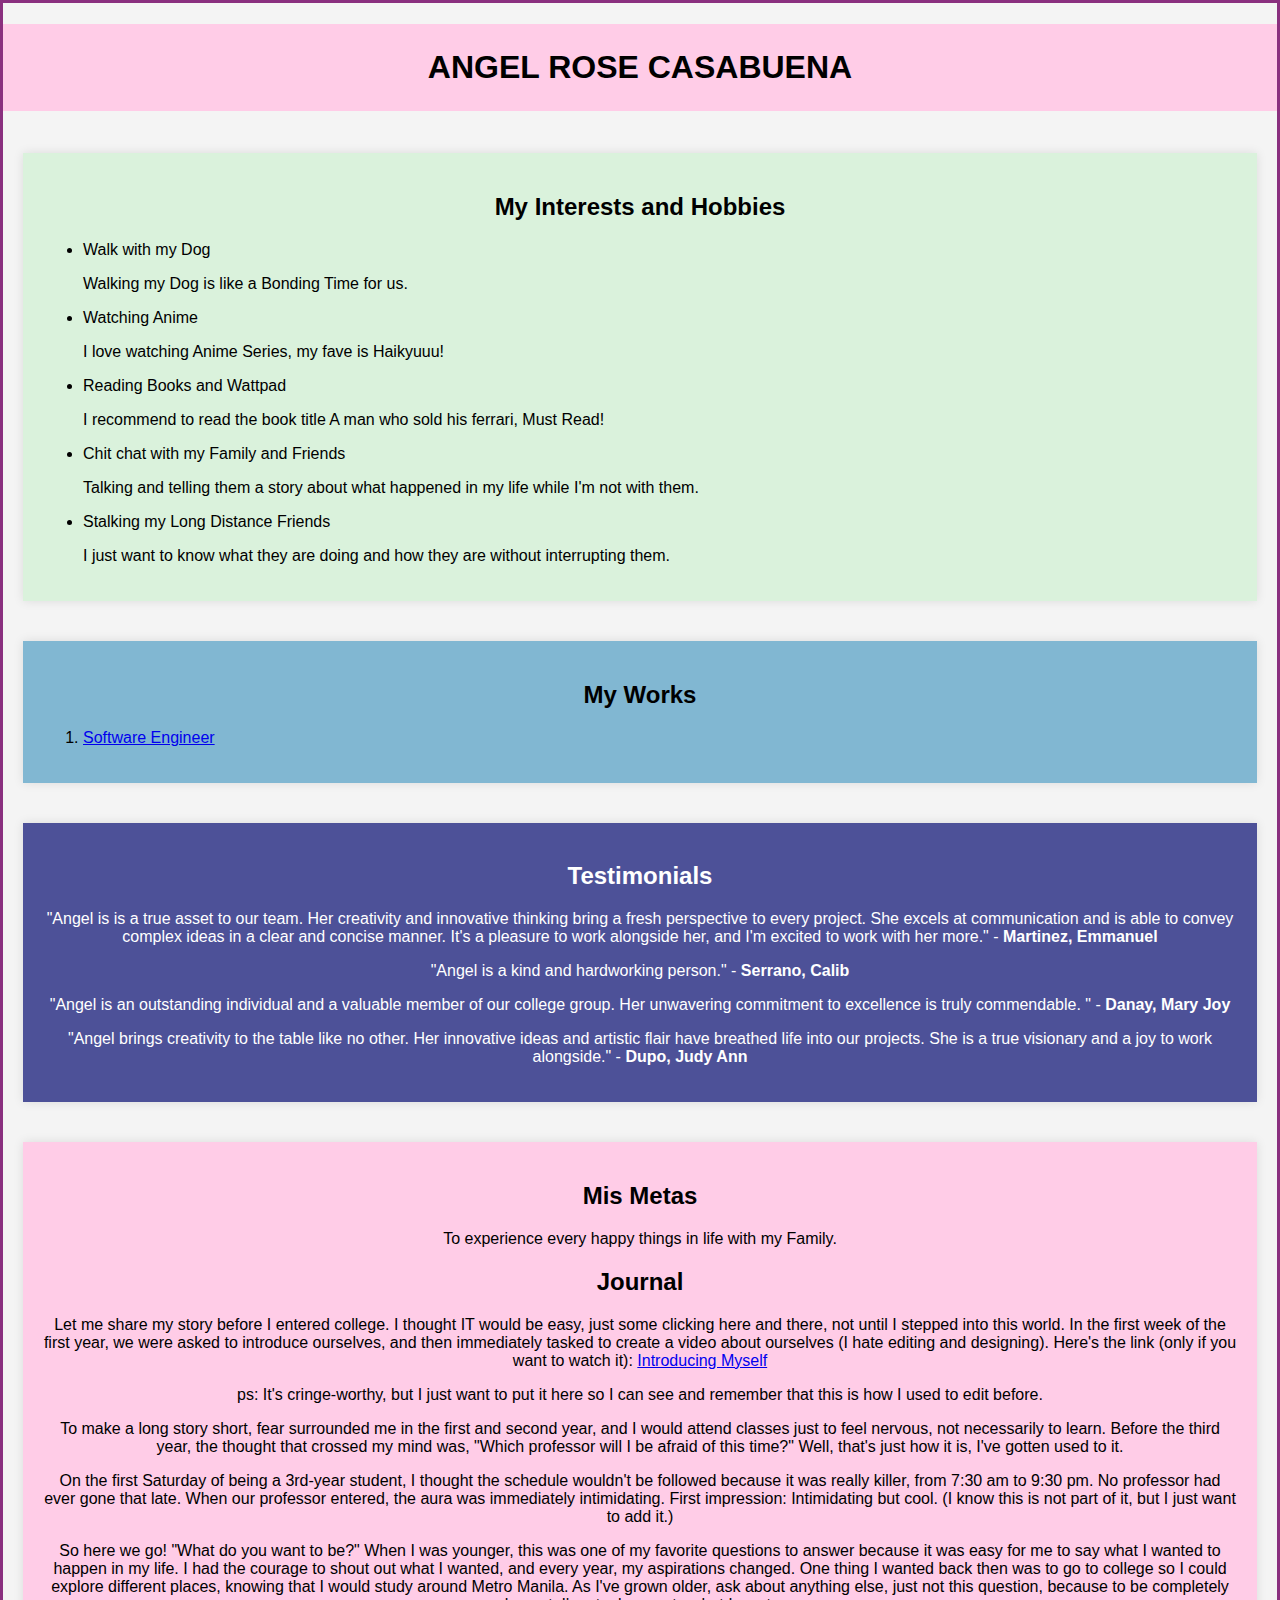
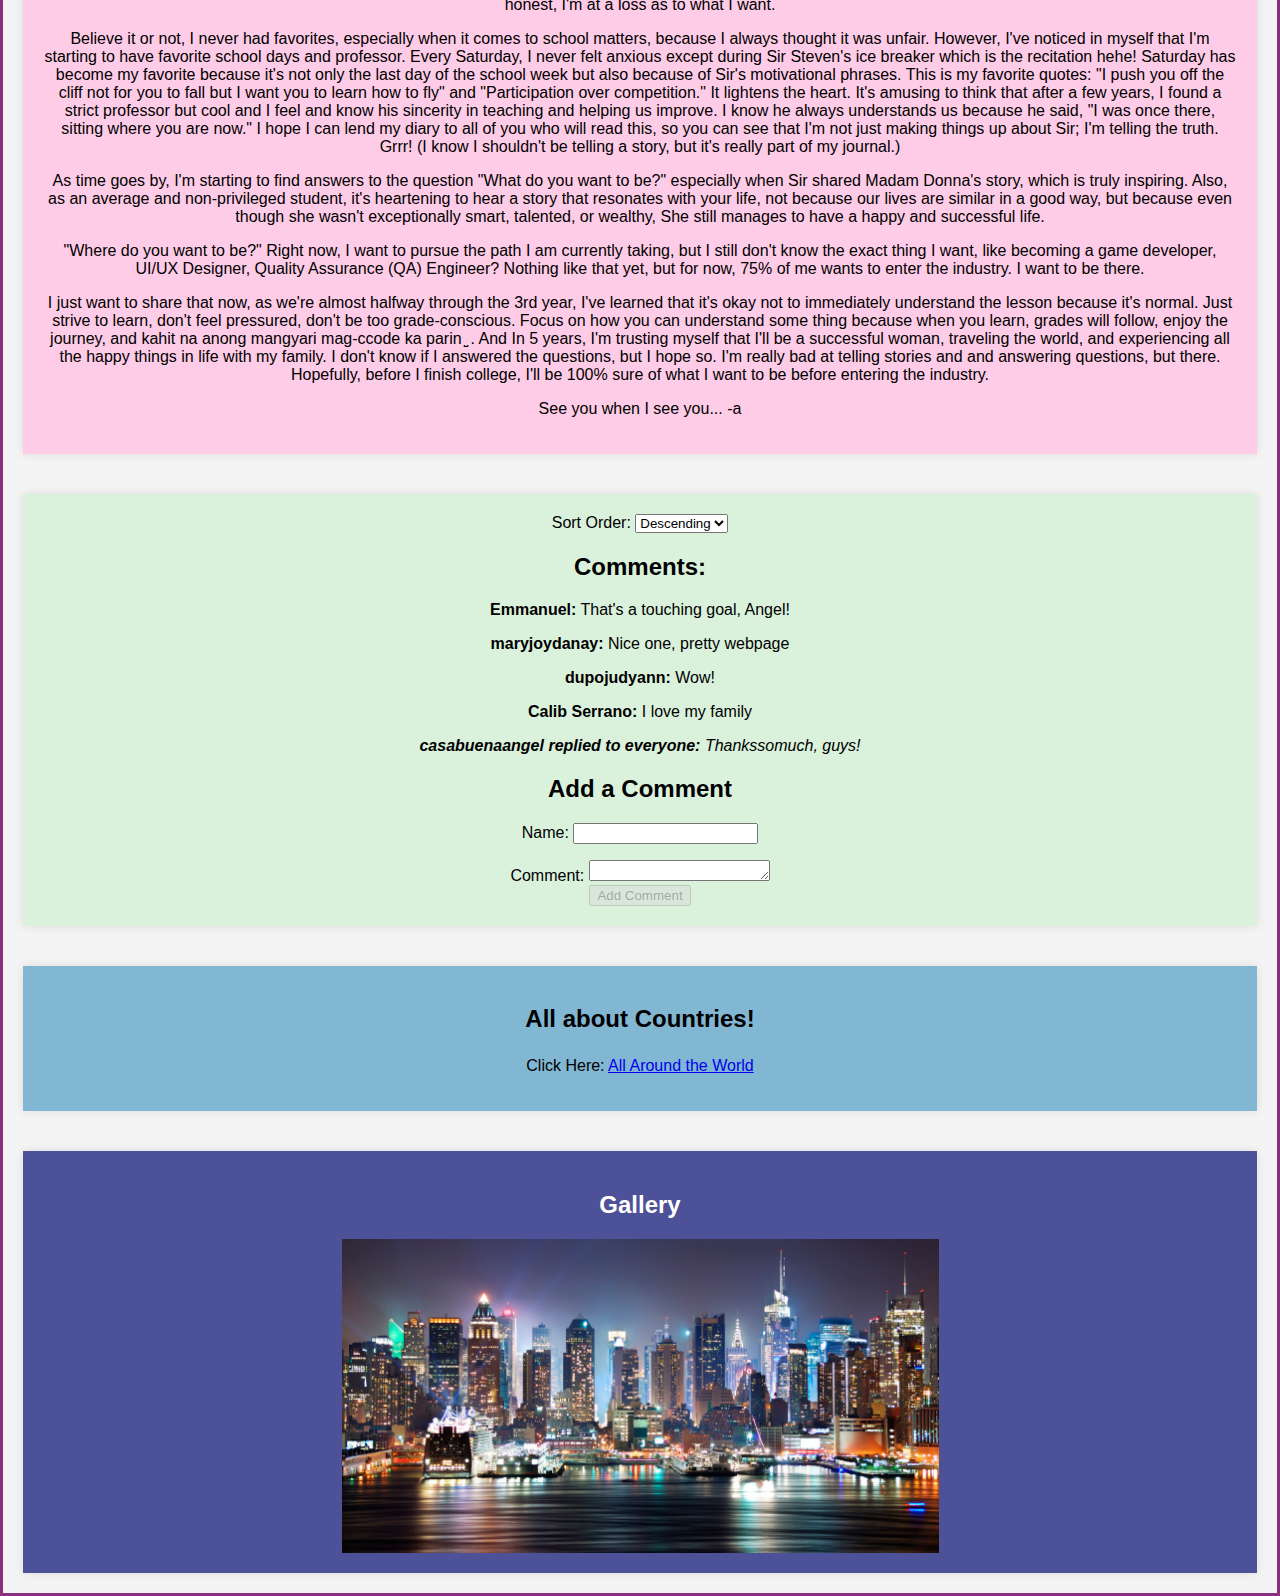
<file: index.html>
<!DOCTYPE html>
<html>
	<head>
		<div class="everything">
		<title>casabuena_angelrose Page</title>
		<link href = "style.css" rel = "stylesheet"/>
	</head>
	<body>
		<div>
			<h1 class="name">ANGEL ROSE CASABUENA</h1>
		</div>
		<div class="info"> 
			<h2 class="interest">My Interests and Hobbies</h2>
			<ul>
			
			<li>Walk with my Dog
				   <p>Walking my Dog is like a Bonding Time for us.</p>
			   </li>
			<li>Watching Anime
				   <p>I love watching Anime Series, 
					my fave is Haikyuuu!</p>
			   </li>
			<li>Reading Books and Wattpad
				   <p>I recommend to read the book title 
					A man who sold his ferrari, Must Read!</p>  
			   </li>
			<li>Chit chat with my Family and Friends
				   <p>Talking and telling them a story about what 
					happened in my life while I'm not with them.</p>  
			   </li>
			<li>Stalking my Long Distance Friends
				   <p>I just want to know what they are doing and how they 
					are without interrupting them.</p>  
			   </li>
			  <ul>
		</div>
		
		<div class="work">
			<h2 class="worky">My Works</h2>
			<ol>
				<li>
					<a href = ".myworks.html" target="blank">
						Software Engineer</a>
			  </li>
			</ol>
		</div>

		<div class="testi">
			<h2>Testimonials</h2>
			<p> "Angel is is a true asset to our team. Her creativity and
				innovative thinking bring a fresh perspective 
				to every project. She excels at communication and is 
				able to convey complex ideas in a clear and concise manner.
				It's a pleasure to work alongside her, 
				and I'm excited to work with her more." 
				- <strong> Martinez, Emmanuel</strong></p>
		
            <p> "Angel is a kind and hardworking person." 
				- <strong> Serrano, Calib </strong></p>

            <p>"Angel is an outstanding individual and a valuable 
				member of our college group. Her unwavering commitment
				to excellence is truly commendable. " 
				- <strong>Danay, Mary Joy </strong></p>

            <p>"Angel brings creativity to the table like no other. 
				Her innovative ideas and artistic flair have breathed 
				life into our projects. She is a true visionary 
				and a joy to work alongside." 
				- <strong>Dupo, Judy Ann </strong></p>		
		</div>

		<div class="goal">
			<h2>Mis Metas</h2>
			<p>To experience every happy things in life with my Family.</p>
			<h2>Journal</h2>
			<p>Let me share my story before I entered college. 
				I thought IT would be easy, just some clicking here and there,
				not until I stepped into this world.
				In the first week of the first year, 
				we were asked to introduce ourselves,
				and then immediately tasked to create a video about ourselves
				(I hate editing and designing). 
				Here's the link (only if you want to watch it):
				<a href="https://youtu.be/1kDt3B78-aQ?si=IcNsY2BMuPBw3aCN">
					Introducing Myself</a>
			</p>

			<p>ps: It's cringe-worthy, but I just want to put it here so I can
			   see and remember that this is how I used to edit before.
			</p>

			<p>To make a long story short, 
				fear surrounded me in the first and second year, 
				and I would attend classes just to feel nervous, 
				not necessarily to learn. 
				Before the third year, the thought that crossed my mind was,
				"Which professor will I be afraid of this time?" 
				Well, that's just how it is, I've gotten used to it.
			</p>

			<p>On the first Saturday of being a 3rd-year student, 
				I thought the schedule wouldn't be followed 
				because it was really killer, 
				from 7:30 am to 9:30 pm. No professor had ever gone that late.
				When our professor entered, 
				the aura was immediately intimidating. 
				First impression: Intimidating but cool.
				(I know this is not part of it, but I just want to add it.)
			</p>

			<p>So here we go!
				"What do you want to be?" 
				When I was younger, this was one of my favorite questions
				to answer because it was easy for me to say what I wanted 
				to happen in my life. I had the courage to shout out what 
				I wanted, and every year, my aspirations changed. One thing
				I wanted back then was to go to college so I could explore
				different places, knowing that I would study around
				Metro Manila. As I've grown older, ask about anything else, 
				just not this question, because to be completely honest, 
				I'm at a loss as to what I want. 
			</p>

			<p>Believe it or not, I never had favorites, 
				especially when it comes to school matters, 
				because I always thought it was unfair. However, 
				I've noticed in myself that I'm starting to have 
				favorite school days and professor. Every Saturday, 
				I never felt anxious except during Sir Steven's ice breaker 
				which is the recitation hehe! Saturday has become my 
				favorite because it's not only the last day of the school 
				week but also because of Sir's motivational phrases. This is
				my favorite quotes: "I push you off the cliff not for you to 
				fall but I want you to learn how to fly" and "Participation 
				over competition." It lightens the heart. It's amusing to think
				that after a few years, I found a strict professor but cool
				and I feel and know his sincerity in teaching and helping 
				us improve. I know he always understands us because he said,
				"I was once there, sitting where you are now." 
				I hope I can lend my diary to all of you who will read this, 
				so you can see that I'm not just making things up about Sir; 
				I'm telling the truth. Grrr!
				(I know I shouldn't be telling a story, 
				but it's really part of my journal.)
			</p>

			<p>As time goes by, I'm starting to find answers 
				to the question "What do you want to be?" especially 
				when Sir shared Madam Donna's story, which is truly inspiring.
				Also, as an average and non-privileged student, it's 
				heartening to hear a story that resonates with your life, 
				not because our lives are similar in a good way, but because
				even though she wasn't exceptionally smart, talented, 
				or wealthy, She still manages to have a happy 
				and successful life.
			</p>

			<p>"Where do you want to be?" 
				Right now, I want to pursue the path I am currently taking,
				but I still don't know the exact thing I want, like 
				becoming a game developer, UI/UX Designer, 
				Quality Assurance (QA) Engineer? Nothing 
				like that yet, but for now,
				75% of me wants to enter the industry. I want to be there.
			</p>

			<p>I just want to share that now, as we're almost halfway through
				the 3rd year, I've learned that it's okay not to immediately
				understand the lesson because it's normal. Just strive to
				learn, don't feel pressured, don't be too grade-conscious.
				Focus on how you can understand some thing because 
				when you learn, grades will follow, enjoy the journey,
				and kahit na anong mangyari mag-ccode ka parin ̤̮ .
				And In 5 years, I'm trusting myself that I'll be a
				successful woman, traveling the world, and experiencing
				all the happy things in life with my family.
				I don't know if I answered the questions,
				but I hope so. I'm really bad at telling 
				stories and and answering questions, but there. 
				Hopefully, before I finish college, 
				I'll be 100% sure of what I want to be
				before entering the industry.
			</p>

			<p>See you when I see you... -a</p>
		</div>
	
		<div class="cmmnt">
        <form>
            <div class="comment">
			<label for="sortOrder">Sort Order:</label>
			<select id="sortOrder" onchange="sortComments()">
				<option value="desc">Descending</option>
				<option value="asc">Ascending</option>
			</select>
			<p id="comment_section"></p>
			<h2>Comments:</h2>
			<p><strong>Emmanuel:</strong> That's a touching goal, Angel!</p>
			<p><strong>maryjoydanay:</strong> Nice one, pretty webpage</p>
			<p><strong>dupojudyann: </strong>Wow!</p>
			<p><strong>Calib Serrano:</strong> I love my family</p>
			<p><em><strong>casabuenaangel replied to everyone:</strong> 
				Thankssomuch, guys!</em></p>

            <p id="comment_id">
                <h2>Add a Comment</h2>
                <label for="name">Name:</label>
                <input type="text" 
                	id="name" 
                	name="name" 
					oninput="enableCommentButton()" 
					required>
				</p>

                <label for="comment">Comment:</label>
                <textarea id="comment" 
					name="comment" 
					rows="1" 
					cols="20" 
					oninput="enableCommentButton()" 
					required></textarea>
			<div>
                <button id="comment_button" 
					type="submit" 
					disabled>
					Add Comment</button>
			</div>
            </div>
        </form>     
        </div>

		<div class="country">
			<p><h2>All about Countries!</p></h2>
			<p>Click Here: 
				<a href="country.html">All Around the World</a>
			</p>
		</div>

		<div class="gallery">
			<h2>Gallery</h2>
			<img
				src ="building.jpg"
				alt ="Building with Lights" 
				class = "center"/>
		</div>

	<script src="script.js"></script>

	</body>
</div>
</html>
</file>
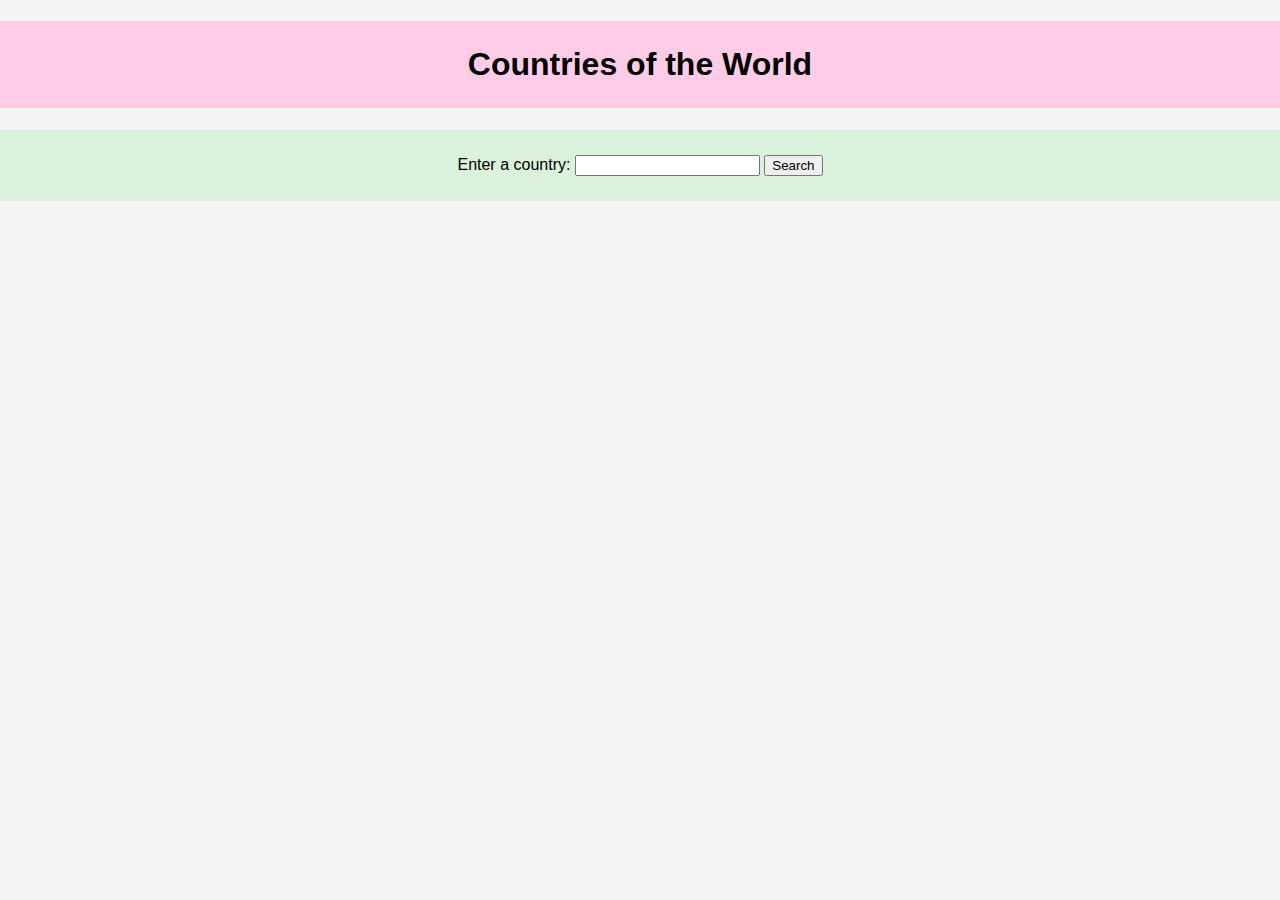
<file: country.html>
<!DOCTYPE html>
<html>
    <head>
        <div class="all">
        <title>Countries of the World</title>
        <link href = "style.css" rel = "stylesheet"/>
    </head>
    <body>

        <h1 class="title">Countries of the World</h1>

        <div class="search">
        <label for="search_input">Enter a country: </label>
            <input type="text" id="search_input">
            <button onclick="searchCountry()">Search</button>
        </div>

        <div class="country-details">
            <div id="country_details"></div>
        </div>

        <div class="other-countries">
            <div id="other_countries"></div>
        </div>

    <script src="country.js"></script>

        </div>
    </body>
</html>
</file>
<file: style.css>
body{
    font-family: 'Arial', sans-serif;
    margin: 0;
    padding: 0;
    background-color: #f4f4f4;
    color: #333;
}

img{
	display: block;
 	margin-left: auto;
 	margin-right: auto;
 	width: 50%;
 	height: 50%;
}

div.everything{
	border-style: double;
	border-color: #8a307f;
	border-style: solid;
}

h1.name{
  color: black;
  text-align: center;
  padding: 25px;
  background-color: #ffcce7;
}

div.info{
	color: black;
	border-color: darkviolet;
	background-color: #daf2dc;
}

h2.interest{
	text-align: center;
}

div.work{
	color: black;
	background-color: #81b7d2;
}

h2.worky{
	text-align: center;
}

div.testi{
	color: white;
	text-align: center;
	background-color: #4d5198;
}

div.goal{
	color: black;
	text-align: center;
	background-color: #ffcce7;
}

div.comment{
	color: black;
	background-color: #daf2dc;
}

div.cmmnt{
	text-align: center;
}

div.country{
	color: black;
	text-align: center;
	background-color: #81b7d2;
}

div.gallery{
	color: white;
	text-align: center;
	background-color: #4d5198;
}

h1.title{
	color: black;
	text-align: center;
	padding: 25px;
	background-color: #ffcce7;
}

div.search{
	color: black;
	text-align: center;
	padding: 25px;
	background-color: #daf2dc;
}

div.country-details{
	color: black;
	text-align: center;
	background-color: #81b7d2;
}

div.other-countries{
	color: white;
	text-align: center;
	background-color: #4d5198;
}

body {
    font-family: 'Arial', sans-serif;
    margin: 0;
    padding: 0;
    background-color: #f4f4f4;
    color: #333;
}

.everything {
    display: flex;
    flex-direction: column;
    min-height: 100vh;
}

header {
    background-color: #333;
    color: #fff;
    padding: 10px;
    text-align: center;
}

section,
.info,
.work,
.testi,
.goal,
.comment,
.country,
.gallery {
    margin: 20px;
    padding: 20px;
    background-color: #fff;
    box-shadow: 0 0 10px rgba(0, 0, 0, 0.1);
}
</file>
